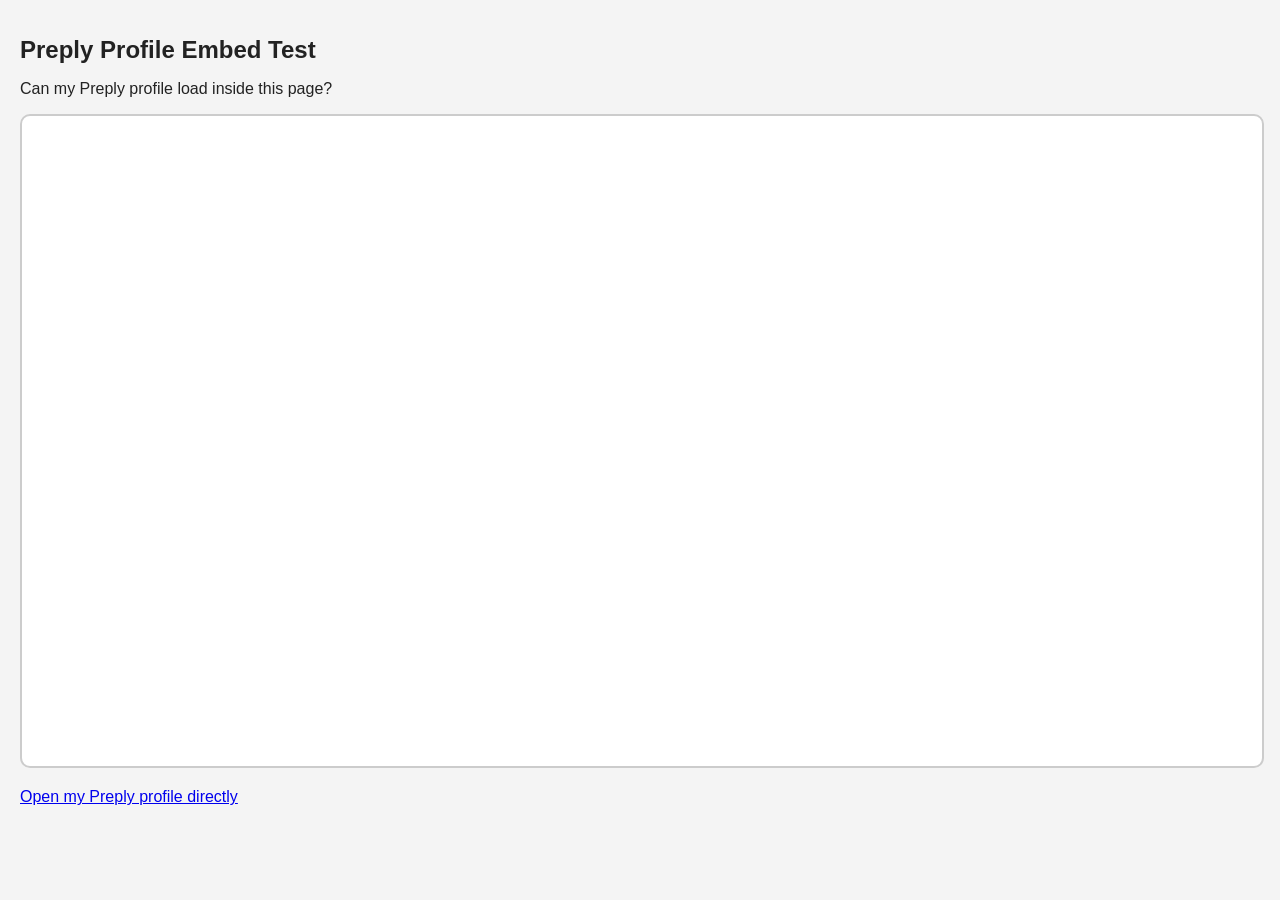
<file: preply-test.html>
<!DOCTYPE html>
<html lang="en">
<head>
  <meta charset="UTF-8">
  <meta name="viewport" content="width=device-width, initial-scale=1.0">
  <title>Preply Embed Test</title>
  <style>
    body {
      margin: 0;
      padding: 20px;
      font-family: Arial, sans-serif;
      background: #f4f4f4;
      color: #222;
    }

    h1 {
      font-size: 24px;
    }

    iframe {
      width: 100%;
      height: 650px;
      border: 2px solid #ccc;
      border-radius: 10px;
      background: white;
    }
  </style>
</head>
<body>
  <h1>Preply Profile Embed Test</h1>
  <p>Can my Preply profile load inside this page?</p>

  <iframe
    src="https://preply.in/DERRICK6EN21093507102?ts=17909434"
    title="My Preply tutor profile">
  </iframe>

  <p>
    <a href="https://preply.in/DERRICK6EN21093507102?ts=17909434"
       target="_blank" rel="noopener noreferrer">
      Open my Preply profile directly
    </a>
  </p>
</body>
</html>
</file>
